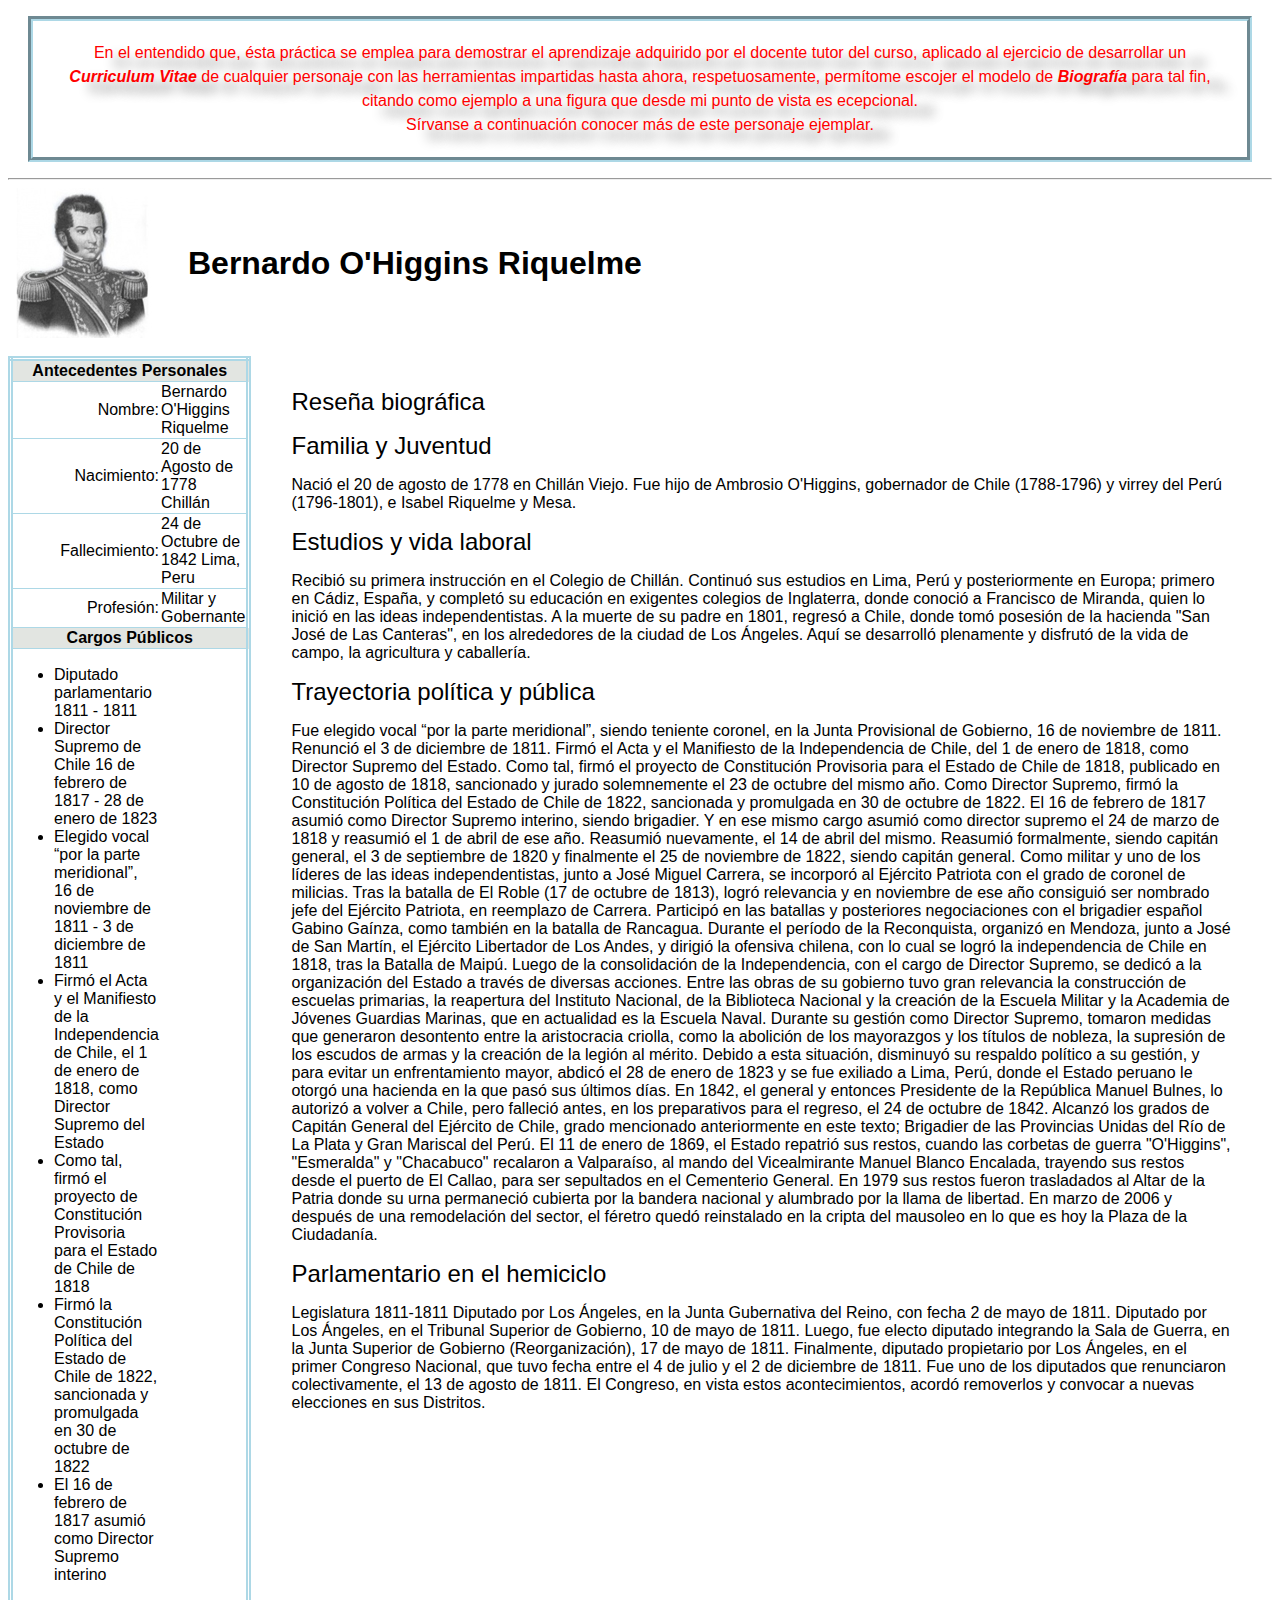
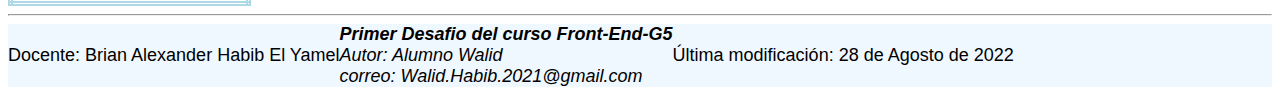
<file: index.html>
<!DOCTYPE html>
<html lang="en">

<head>
  <meta charset="UTF-8" />
  <meta http-equiv="X-UA-Compatible" content="IE=edge" />
  <meta name="viewport" content="width=device-width, initial-scale=1.0" />
  <title>Curriculum emancipador</title>
  <link rel="stylesheet" href="./styles/styles.css" />
  <link rel="icon" type="image/png" href="./assets/favicon/favicon.ico" />
</head>

<body>
  <p id="Portada">
    En el entendido que, ésta práctica se emplea para demostrar el aprendizaje
    adquirido por el docente tutor del curso, aplicado al ejercicio de
    desarrollar un <em><b>Curriculum Vitae</b></em> de cualquier personaje con
    las herramientas impartidas hasta ahora, respetuosamente, permítome
    escojer el modelo de <em><b>Biografía</b></em> para tal fin, citando como
    ejemplo a una figura que desde mi punto de vista es ecepcional.<br />Sírvanse
    a continuación conocer más de este personaje ejemplar.
  </p>
  <hr>
  <div class="encabezado">
    <img src="./assets/imgs/BernardoOHiggins.jpg" alt="General Bernardo O'Higgins" />
    <h1>Bernardo O'Higgins Riquelme</h1>
  </div>
  <br>
  <div class="contenido">
    <table style="width: 150px; float: left">
      <tr>
        <th colspan="2">Antecedentes Personales</th>
      <tr>
        <td align="right">Nombre:</td>
        <td>Bernardo O'Higgins Riquelme</td>
      <tr>
        <td align="right">Nacimiento:</td>
        <td>20 de Agosto de 1778 Chillán</td>
      <tr>
        <td align="right">Fallecimiento:</td>
        <td align="left">24 de Octubre de 1842 Lima, Peru</td>
      <tr>
        <td align="right">Profesión:</td>
        <td align="left">Militar y Gobernante</td>
      <tr>
        <th colspan="2">Cargos Públicos</th>
      <tr>
        <td>
          <ul>
            <li>Diputado parlamentario 1811 - 1811</li>
            <li>Director Supremo de Chile 16 de febrero de 1817 - 28 de enero de 1823</li>
            <li>Elegido vocal “por la parte meridional”, 16 de noviembre de 1811 - 3 de diciembre de 1811</li>
            <li>Firmó el Acta y el Manifiesto de la Independencia de Chile, el 1 de enero de 1818, como Director Supremo del Estado</li>
            <li>Como tal, firmó el proyecto de Constitución Provisoria para el Estado de Chile de 1818</li>
            <li>Firmó la Constitución Política del Estado de Chile de 1822, sancionada y promulgada en 30 de octubre de 1822</li>
            <li>El 16 de febrero de 1817 asumió como Director Supremo interino</li>
          </ul>
        </td>
      </tr>
    </table>
    <blockquote>
      <p><span>Reseña biográfica</span></p>
      <p><span>Familia y Juventud</span></p>
      <p>Nació el 20 de agosto de 1778 en
        Chillán Viejo. Fue hijo de Ambrosio O'Higgins, gobernador de Chile
        (1788-1796) y virrey del Perú (1796-1801), e Isabel Riquelme y Mesa.</p>
      <p><span>Estudios y vida laboral</span></p>
      <p>Recibió su primera instrucción en el Colegio de Chillán. Continuó sus estudios en Lima, Perú y posteriormente en Europa; primero en Cádiz, España, y completó su educación en exigentes colegios de Inglaterra, donde conoció a Francisco de Miranda, quien lo inició en las ideas independentistas. A la muerte de su padre en 1801,
        regresó a Chile, donde tomó posesión de la hacienda "San José de Las
        Canteras", en los alrededores de la ciudad de Los Ángeles. Aquí se
        desarrolló plenamente y disfrutó de la vida de campo, la agricultura y
        caballería.</p>
      <p><span>Trayectoria política y pública</span></p>
      <p>Fue elegido vocal “por la parte meridional”, siendo teniente coronel, en la Junta Provisional de
        Gobierno, 16 de noviembre de 1811. Renunció el 3 de diciembre de 1811.
        Firmó el Acta y el Manifiesto de la Independencia de Chile, del 1 de
        enero de 1818, como Director Supremo del Estado. Como tal, firmó el
        proyecto de Constitución Provisoria para el Estado de Chile de 1818,
        publicado en 10 de agosto de 1818, sancionado y jurado solemnemente el
        23 de octubre del mismo año. Como Director Supremo, firmó la
        Constitución Política del Estado de Chile de 1822, sancionada y
        promulgada en 30 de octubre de 1822. El 16 de febrero de 1817 asumió
        como Director Supremo interino, siendo brigadier. Y en ese mismo cargo
        asumió como director supremo el 24 de marzo de 1818 y reasumió el 1 de
        abril de ese año. Reasumió nuevamente, el 14 de abril del mismo.
        Reasumió formalmente, siendo capitán general, el 3 de septiembre de
        1820 y finalmente el 25 de noviembre de 1822, siendo capitán general.
        Como militar y uno de los líderes de las ideas independentistas, junto
        a José Miguel Carrera, se incorporó al Ejército Patriota con el grado
        de coronel de milicias. Tras la batalla de El Roble (17 de octubre de
        1813), logró relevancia y en noviembre de ese año consiguió ser
        nombrado jefe del Ejército Patriota, en reemplazo de Carrera.
        Participó en las batallas y posteriores negociaciones con el brigadier
        español Gabino Gaínza, como también en la batalla de Rancagua. Durante
        el período de la Reconquista, organizó en Mendoza, junto a José de San
        Martín, el Ejército Libertador de Los Andes, y dirigió la ofensiva
        chilena, con lo cual se logró la independencia de Chile en 1818, tras
        la Batalla de Maipú. Luego de la consolidación de la Independencia,
        con el cargo de Director Supremo, se dedicó a la organización del
        Estado a través de diversas acciones. Entre las obras de su gobierno
        tuvo gran relevancia la construcción de escuelas primarias, la
        reapertura del Instituto Nacional, de la Biblioteca Nacional y la
        creación de la Escuela Militar y la Academia de Jóvenes Guardias
        Marinas, que en actualidad es la Escuela Naval. Durante su gestión
        como Director Supremo, tomaron medidas que generaron desontento entre
        la aristocracia criolla, como la abolición de los mayorazgos y los
        títulos de nobleza, la supresión de los escudos de armas y la creación
        de la legión al mérito. Debido a esta situación, disminuyó su respaldo
        político a su gestión, y para evitar un enfrentamiento mayor, abdicó
        el 28 de enero de 1823 y se fue exiliado a Lima, Perú, donde el Estado
        peruano le otorgó una hacienda en la que pasó sus últimos días. En
        1842, el general y entonces Presidente de la República Manuel Bulnes,
        lo autorizó a volver a Chile, pero falleció antes, en los preparativos
        para el regreso, el 24 de octubre de 1842. Alcanzó los grados de
        Capitán General del Ejército de Chile, grado mencionado anteriormente
        en este texto; Brigadier de las Provincias Unidas del Río de La Plata
        y Gran Mariscal del Perú. El 11 de enero de 1869, el Estado repatrió
        sus restos, cuando las corbetas de guerra "O'Higgins", "Esmeralda" y
        "Chacabuco" recalaron a Valparaíso, al mando del Vicealmirante Manuel
        Blanco Encalada, trayendo sus restos desde el puerto de El Callao,
        para ser sepultados en el Cementerio General. En 1979 sus restos
        fueron trasladados al Altar de la Patria donde su urna permaneció
        cubierta por la bandera nacional y alumbrado por la llama de libertad.
        En marzo de 2006 y después de una remodelación del sector, el féretro
        quedó reinstalado en la cripta del mausoleo en lo que es hoy la Plaza
        de la Ciudadanía.</p>
        <p><span>Parlamentario en el hemiciclo</span></p>
        <p>Legislatura 1811-1811 Diputado por Los Ángeles, en la Junta
        Gubernativa del Reino, con fecha 2 de mayo de 1811. Diputado por Los
        Ángeles, en el Tribunal Superior de Gobierno, 10 de mayo de 1811.
        Luego, fue electo diputado integrando la Sala de Guerra, en la Junta
        Superior de Gobierno (Reorganización), 17 de mayo de 1811. Finalmente,
        diputado propietario por Los Ángeles, en el primer Congreso Nacional,
        que tuvo fecha entre el 4 de julio y el 2 de diciembre de 1811. Fue
        uno de los diputados que renunciaron colectivamente, el 13 de agosto
        de 1811. El Congreso, en vista estos acontecimientos, acordó
        removerlos y convocar a nuevas elecciones en sus Distritos.</p>
    </blockquote>
  </div>
  <hr>
</body>

<footer>
  <p>Docente: Brian Alexander Habib El Yamel</p>
  <address>
    <b>Primer Desafio del curso Front-End-G5</b><br>
    Autor: Alumno Walid<br>
    correo: Walid.Habib.2021@gmail.com
  </address>
  <p>Última modificación: 28 de Agosto de 2022</p>
</footer>

</html>
</file>
<file: styles/styles.css>
@import url("https://fonts.googleapis.com/css2?family=Raleway:wght@600&display=swap");

body {
  font-family: "Poppins", sans-serif;
  font-size: medium;
}

#Portada {
  padding: 20px;
  box-sizing: border-box;
  text-align: center;
  margin-left: 20px;
  margin-right: 20px;
  color: red;
  line-height: 1.5;
  text-shadow: 20px 10px 12px grey;
  border: lightblue 5px groove;
}

.encabezado {
  display: flex;
  align-items: center;
}

h1 {
  margin-left: 30px;
}

.contenido {
  display: flex;
  flex-direction: row;
}

table {
  font-family: arial, sans-serif;
  border: 5px double lightblue;
  border-collapse: collapse;
  width: 35%;
}

tr {
  border: 1px double lightblue;
  border-collapse: collapse;
}

th:nth-child(odd) {
  border-collapse: separate;
  background-color: #0522021e;
}

span {
  font-size: x-large;
}

footer {
  display: flex;
  align-items: center;
  flex-direction: row;
  background-color:aliceblue;
  font-size: large;
  flex: auto;
}

@media (max-width: 360px) {
  .Portada {
    flex-direction: column;
  }
}
</file>
